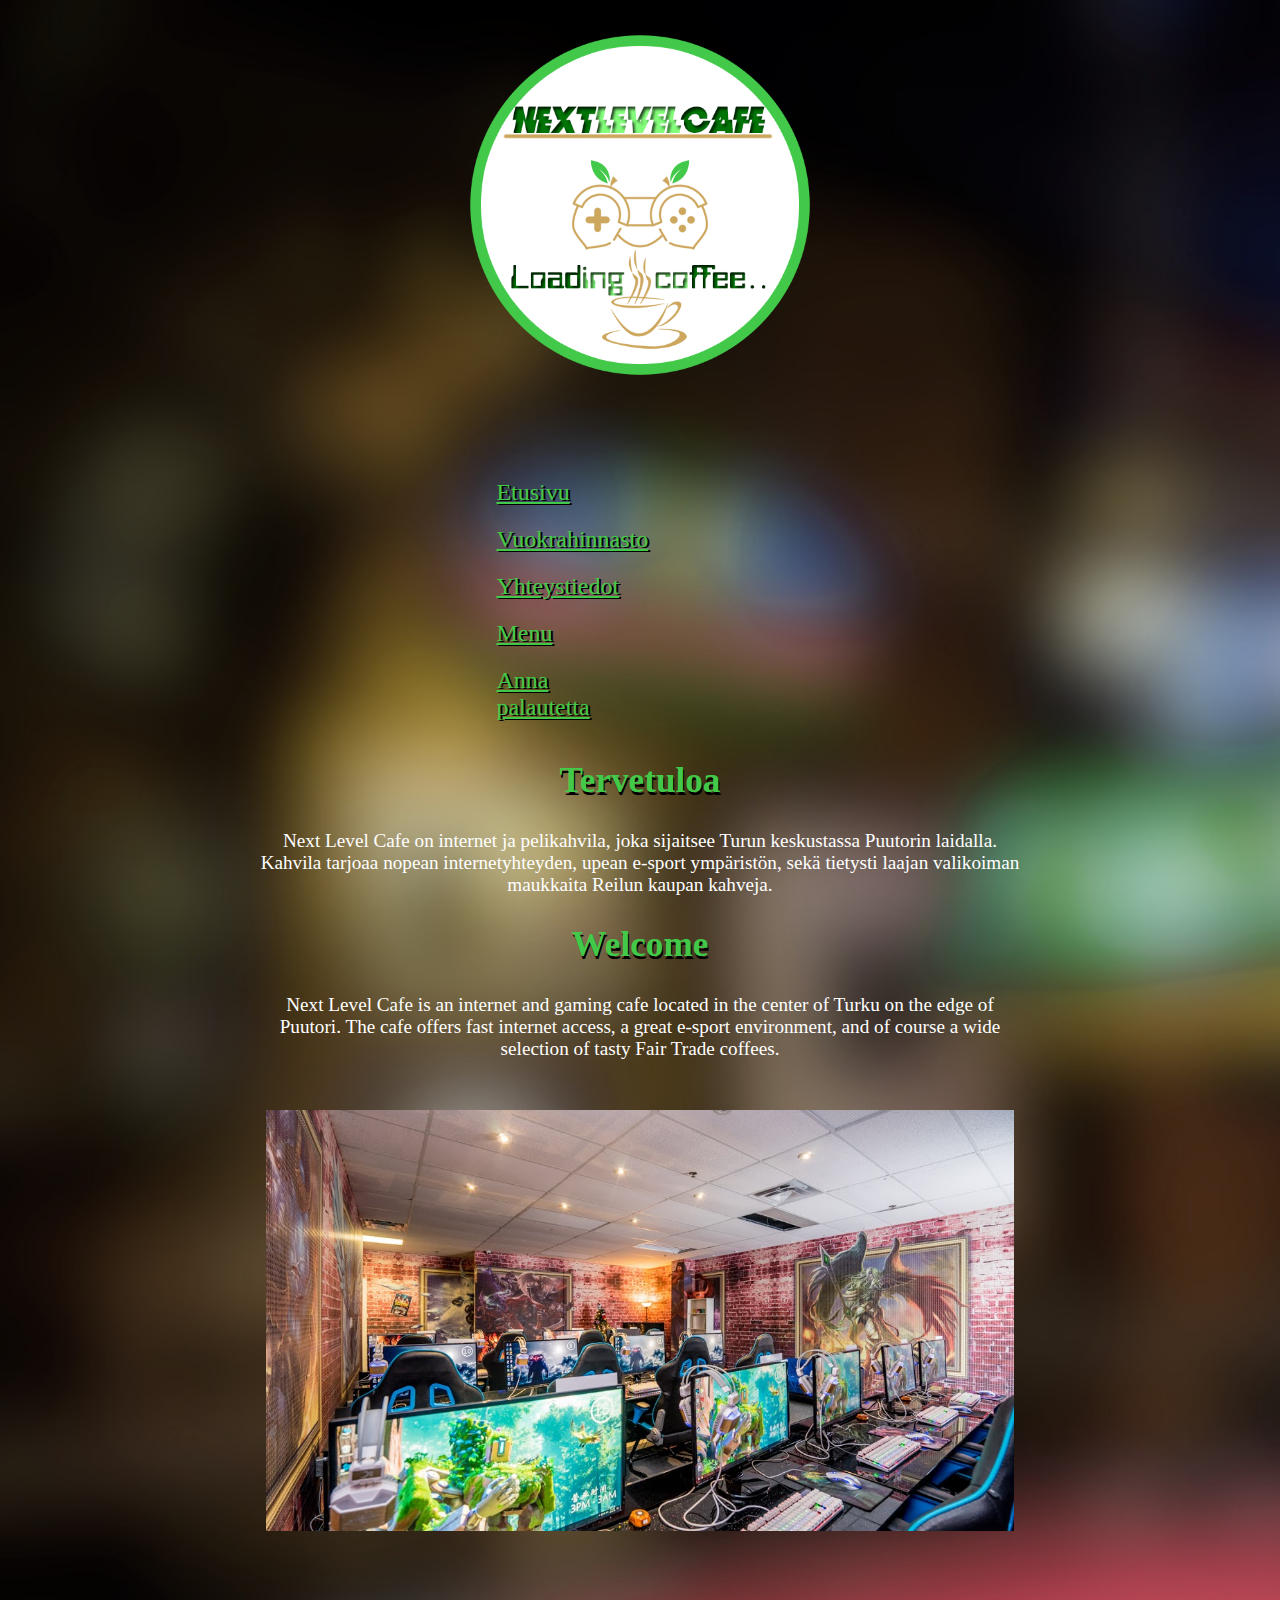
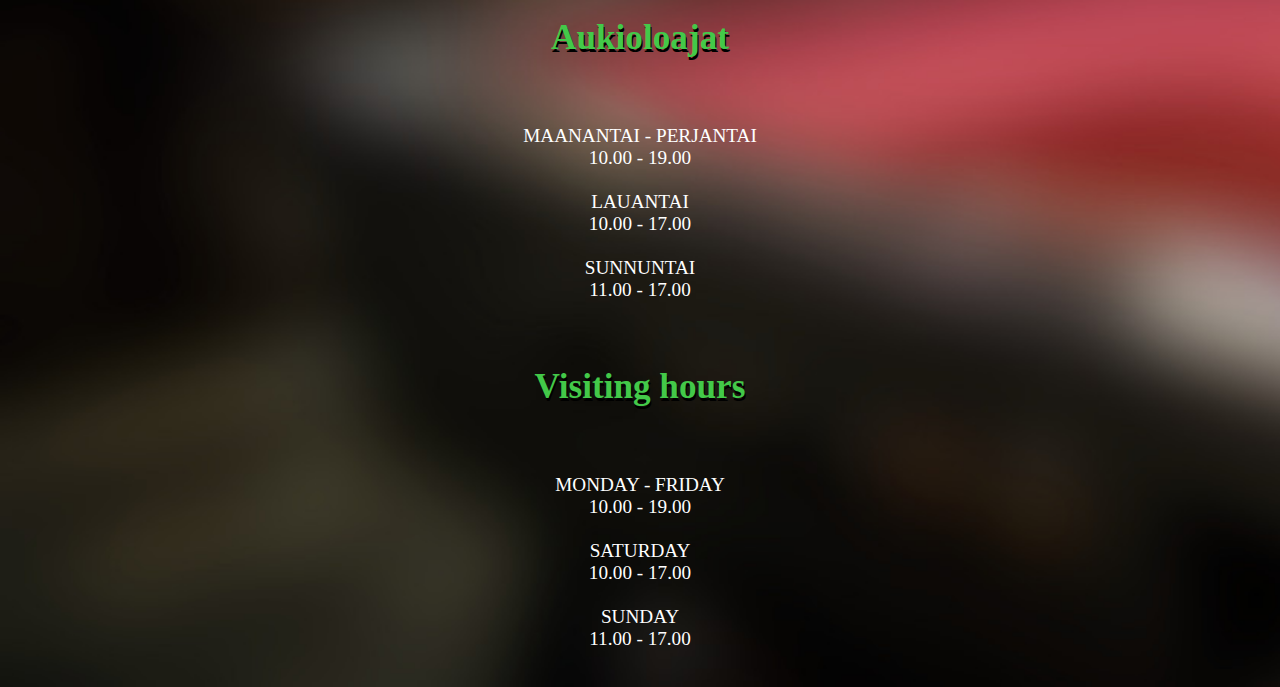
<file: index.html>
<!DOCTYPE html>
<html>
	<head>
		<title>Next Level Café</title>
		<meta charset="UTF-8">
		<meta name="viewport" content="width=device-width, initial-scale=1.0">
		<meta name="keywords" content="Turku, kahvila, pelikahvila, cafe, gamingcafe">
		<link rel="stylesheet" type="text/css" href="tyyli.css">
		<link rel="icon" 
			type="image/png" 
			href="NextLevelLogo.png">
	</head>
	<body>
		
		<h1>
		<picture>
		
		<source media="(min-width: 470px)"
		srcset="NextLevelLogo.png 500w,
				NextLevelLogo_pienempi.png 300w"
		sizes="50vw"> 
		
		<img src="NextLevelLogo.png" alt="logo"class="center" style="max-width:350px;width:100%;height:auto;">
		
		
		</picture>
		<br>
		</h1>
		
		<div class="topnav">
			<div class="box"> <a href="index.html">Etusivu</a> </div>
			
			<div class="box"> <a href="NextLevelCafe_vuokrahinnasto.html">Vuokrahinnasto</a> </div>
			
			<div class="box"> <a href="NextLevelCafe_osoite.html">Yhteystiedot</a> </div>
			
			<div class="box"> <a href="NextLevelCafe_sanasto.html">Menu</a> </div>
			
			<div class="box"> <a href="NextLevelCafe_palaute.html">Anna palautetta</a> </div>
			
		</div>
		
			
			<h2>Tervetuloa</h2>
			
			<p>Next Level Cafe on internet ja pelikahvila, joka sijaitsee Turun keskustassa Puutorin laidalla. Kahvila tarjoaa nopean internetyhteyden, upean e-sport ympäristön, sekä tietysti laajan valikoiman maukkaita Reilun kaupan kahveja.</p>
			
			<h2>Welcome</h2> 
			
			<p>Next Level Cafe is an internet and gaming cafe located in the center of Turku on the edge of Puutori.
			The cafe offers fast internet access, a great e-sport environment, and of course a wide selection of tasty Fair Trade coffees.</p>
			
			<img src="kahvila.jpg" alt="kahvila"class="col-3" style="max-width:1200px;width:100%;height:auto;margin-top:40px;display:block;margin-left:auto;margin-right:auto;margin-bottom:30px;">
			
			<br>
			<h2>Aukioloajat</h2> <br>
			
			<p>MAANANTAI - PERJANTAI<br>10.00 - 19.00<br><br>LAUANTAI<br>10.00 - 17.00<br><br>SUNNUNTAI<br>11.00 - 17.00</p><br>
			
			<h2>Visiting hours</h2> <br>
			<p>MONDAY - FRIDAY<br>10.00 - 19.00<br><br>SATURDAY<br>10.00 - 17.00<br><br>SUNDAY<br>11.00 - 17.00</p><br>
			
		</body>
</html>
</file>
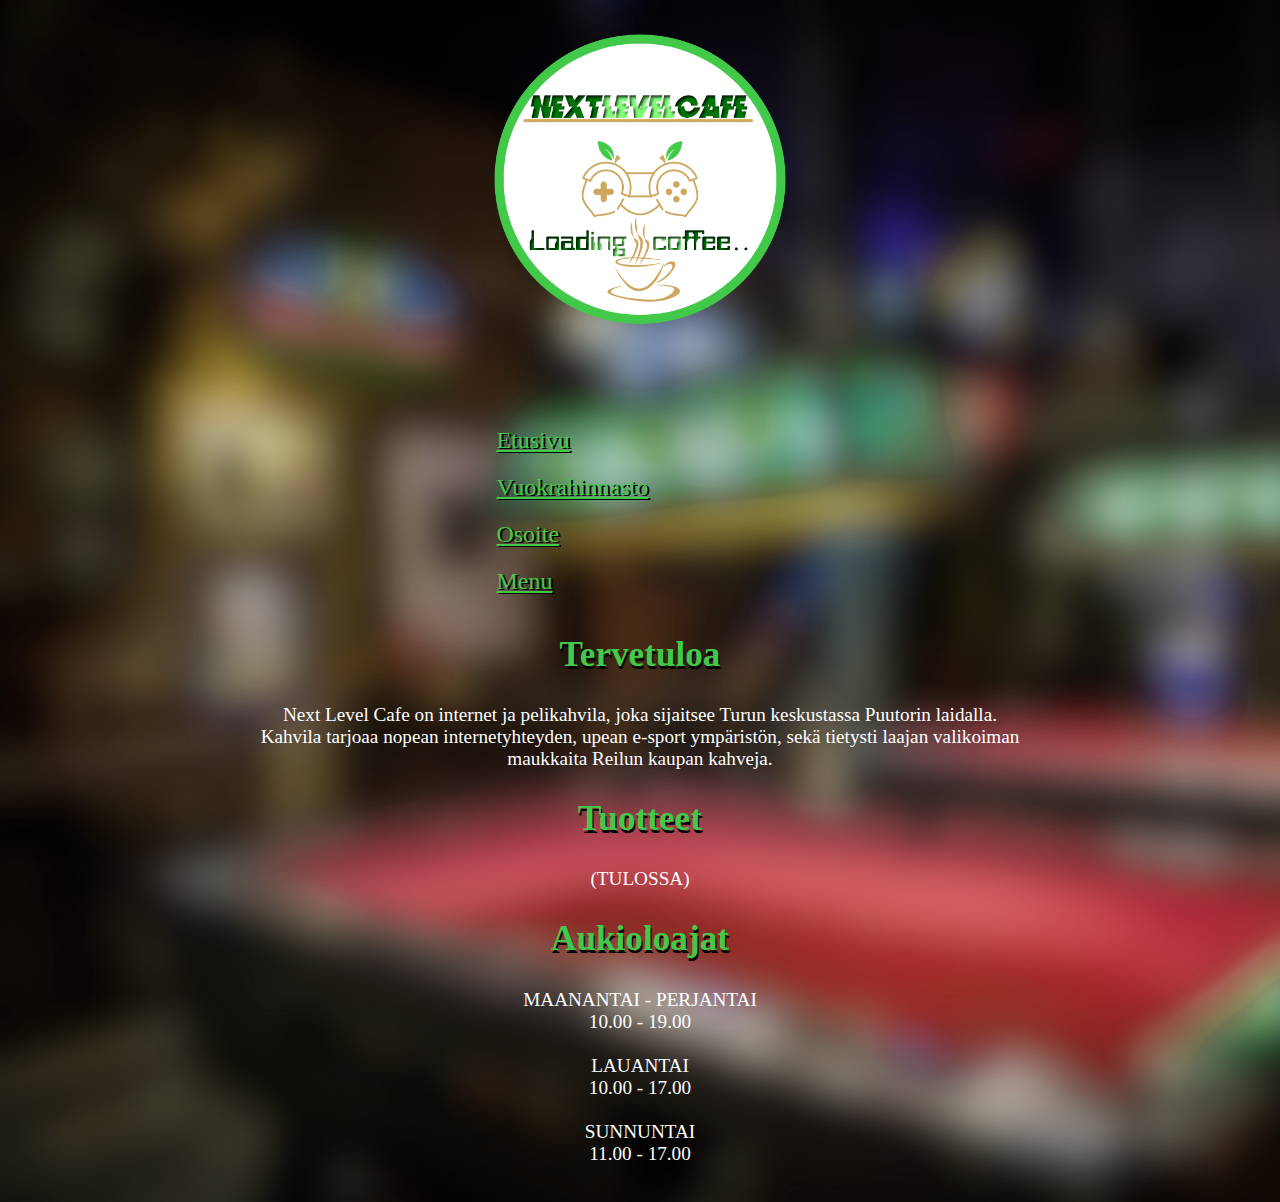
<file: NextLevelCafe.html>
<!DOCTYPE html>
<html>
	<head>
		<title>Next Level Café</title>
		<meta charset="UTF-8">
		<meta name="viewport" content="width=device-width, initial-scale=1.0">
		<link rel="stylesheet" type="text/css" href="tyyli.css">
		<link rel="icon" 
			type="image/png" 
			href="NextLevelLogo.png">
		</head>
		<body>
		
		<h1>
		<picture>
		
		<source media="(min-width: 350px)"
		srcset="NextLevelLogo.png 500w,
				NextLevelLogo_pienempi.png 300w"
		sizes="50vw"> 
		
		<img src="NextLevelLogo.png" alt="logo"class="center" style="max-width:100%;width:300px;height:300px;">
		
		
		</picture>
		<br>
		</h1>
		
		<div class="topnav">
			<div class="box"> <a href="NextLevelCafe.html">Etusivu</a> </div>
			
			<div class="box"> <a href="NextLevelCafe_vuokrahinnasto.html">Vuokrahinnasto</a> </div>
			
			<div class="box"> <a href="NextLevelCafe_osoite.html">Osoite</a> </div>
			
			<div class="box"> <a href="NextLevelCafe_sanasto.html">Menu</a> </div>
			
		</div>
		
			
			<h2>Tervetuloa</h2>
			
			<p>Next Level Cafe on internet ja pelikahvila, joka sijaitsee Turun keskustassa Puutorin laidalla. Kahvila tarjoaa nopean internetyhteyden, upean e-sport ympäristön, sekä tietysti laajan valikoiman maukkaita Reilun kaupan kahveja.</p>
			
			<h2>Tuotteet</h2> 
			
			<p>(TULOSSA)
			</p>
			
			<h2>Aukioloajat</h2> 
			
			<p>MAANANTAI - PERJANTAI<br>10.00 - 19.00<br><br>LAUANTAI<br>10.00 - 17.00<br><br>SUNNUNTAI<br>11.00 - 17.00</p><br>
			
		</body>
</html>
</file>
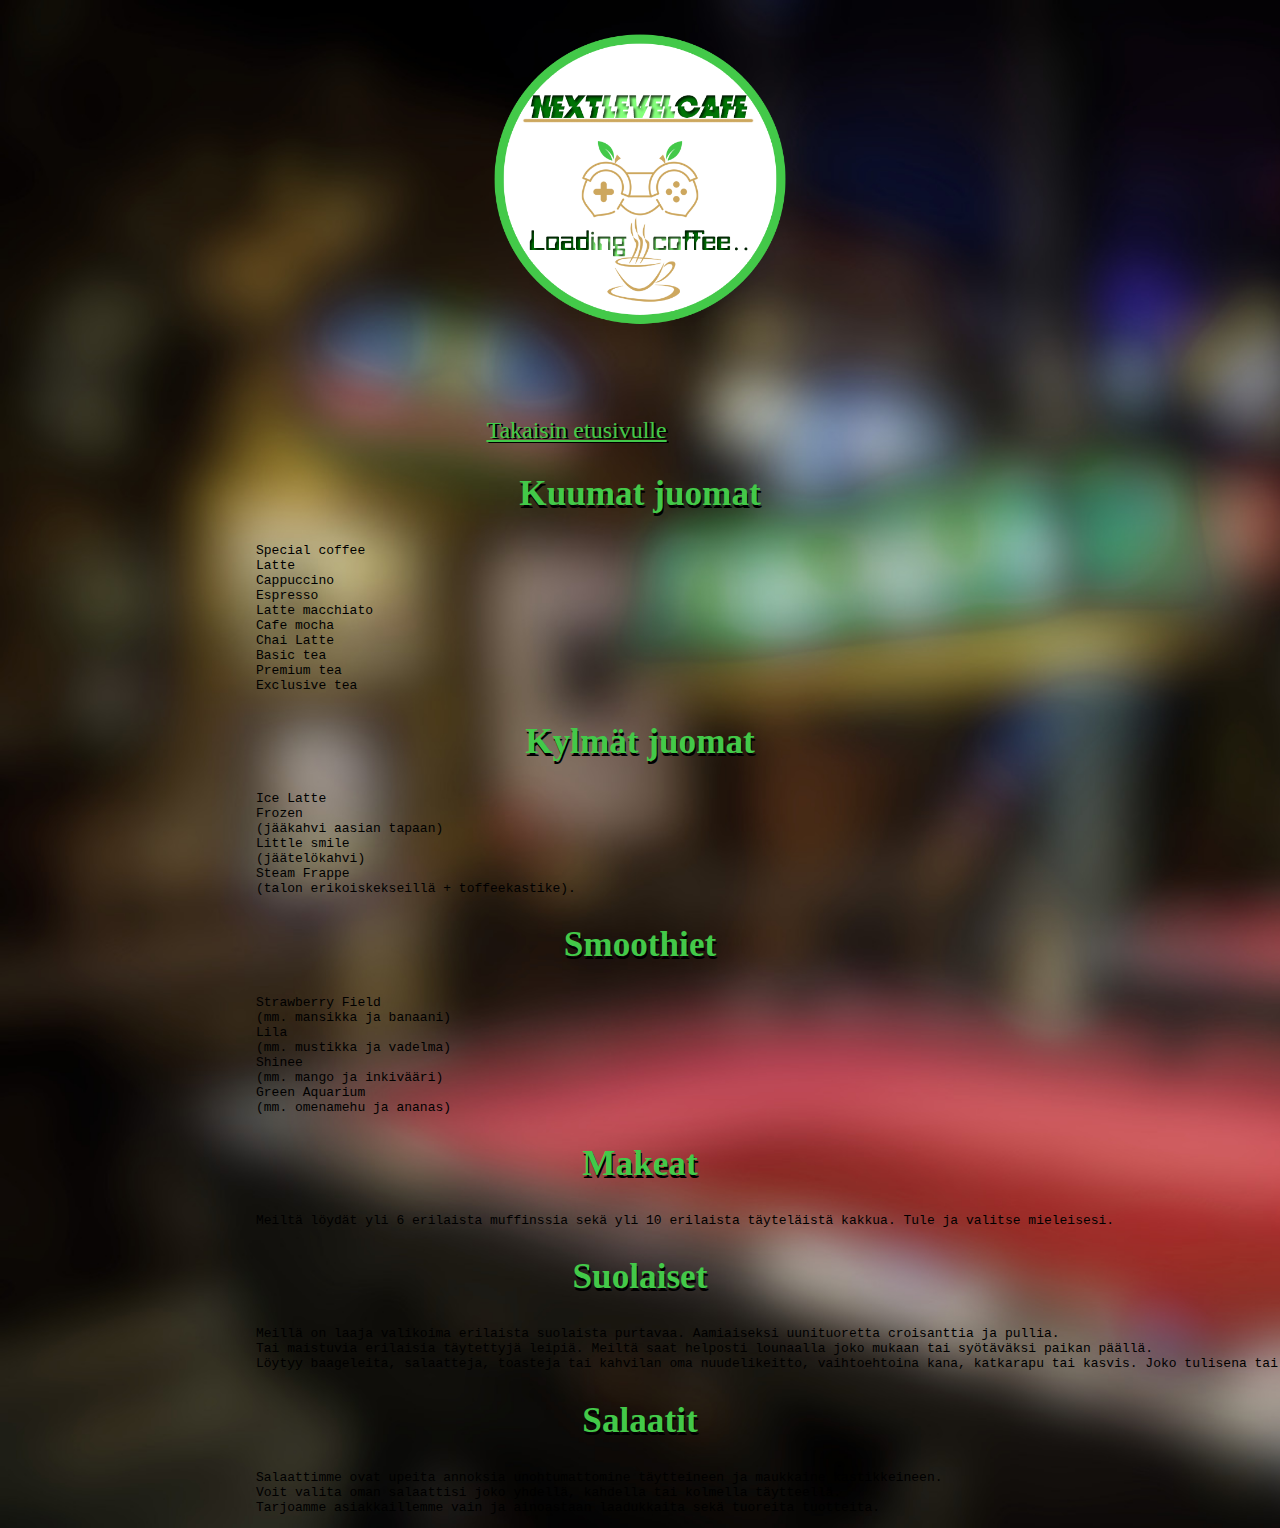
<file: NextLevelCafe_menu.html>
<!DOCTYPE html>
<html>
	<head>
		<title>Next Level Café</title>
		<meta charset="UTF-8">
		<link rel="stylesheet" type="text/css" href="tyyli.css">
	</head>
	<body>
		
		<h1><img src="NextLevelLogo.png" alt="logo" style="width:300px;height:300px;"><br></h1>
		<div class="topnav">
			<a href="NextLevelCafe.html">Takaisin etusivulle</a>
		</div>
		<h2>Kuumat juomat</h2>



<pre>
Special coffee
Latte
Cappuccino
Espresso
Latte macchiato
Cafe mocha
Chai Latte
Basic tea
Premium tea
Exclusive tea
</pre>




<h2>Kylmät juomat</h2>
<pre>Ice Latte
Frozen
(jääkahvi aasian tapaan)
Little smile
(jäätelökahvi)
Steam Frappe
(talon erikoiskekseillä + toffeekastike).</pre>

<h2>Smoothiet</h2>
<pre>Strawberry Field
(mm. mansikka ja banaani)
Lila
(mm. mustikka ja vadelma)
Shinee
(mm. mango ja inkivääri)
Green Aquarium
(mm. omenamehu ja ananas)</pre>

<h2>Makeat</h2>
<pre>Meiltä löydät yli 6 erilaista muffinssia sekä yli 10 erilaista täyteläistä kakkua. Tule ja valitse mieleisesi.
</pre>

<h2>Suolaiset</h2>
<pre>Meillä on laaja valikoima erilaista suolaista purtavaa. Aamiaiseksi uunituoretta croisanttia ja pullia.
Tai maistuvia erilaisia täytettyjä leipiä. Meiltä saat helposti lounaalla joko mukaan tai syötäväksi paikan päällä.
Löytyy baageleita, salaatteja, toasteja tai kahvilan oma nuudelikeitto, vaihtoehtoina kana, katkarapu tai kasvis. Joko tulisena tai mietona.</pre>
 
 <h2>Salaatit</h2>
 <pre>Salaattimme ovat upeita annoksia unohtumattomine täytteineen ja maukkaine kastikkeineen.
Voit valita oman salaattisi joko yhdellä, kahdella tai kolmella täytteellä.
Tarjoamme asiakkaillemme vain ja ainoastaan laadukkaita sekä tuoreita tuotteita.</pre>






</body>
</html>
</file>
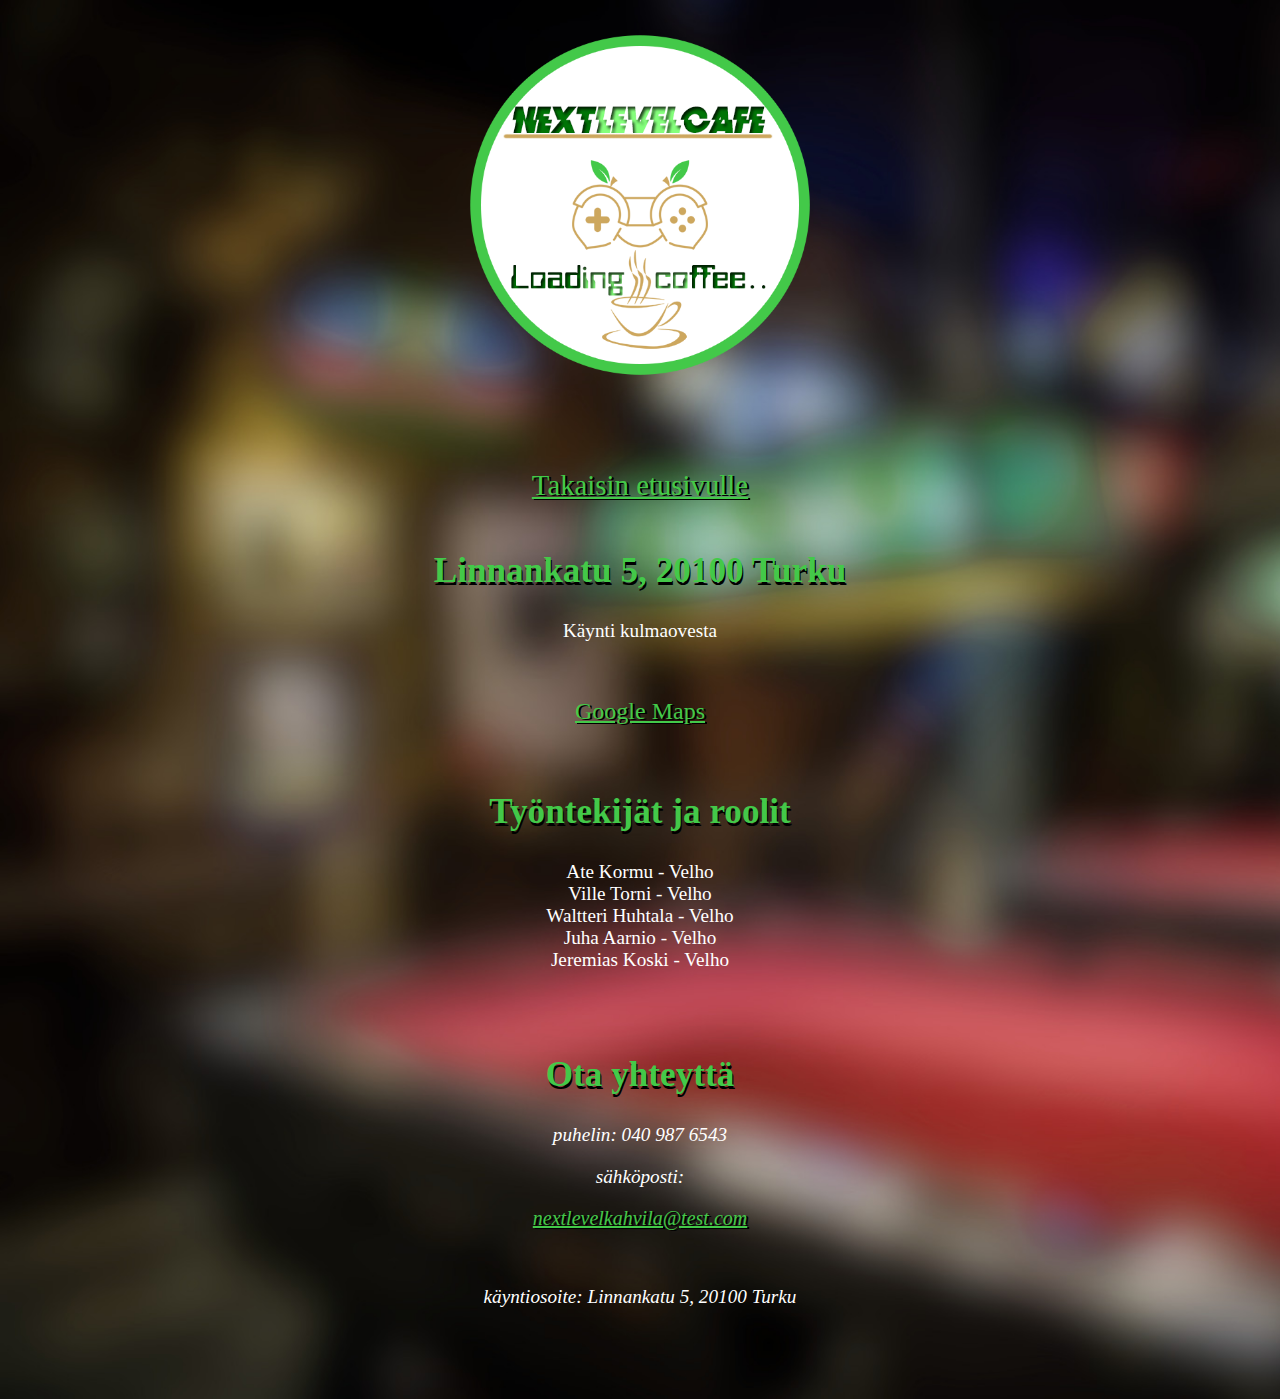
<file: NextLevelCafe_osoite.html>
<!DOCTYPE html>
<html>
	<head>
		<title>Next Level Café</title>
		<meta charset="UTF-8">
		<meta name="viewport" content="width=device-width, initial-scale=1.0">
		<meta name="keywords" content="Turku, kahvila, pelikahvila, cafe, gamingcafe">
		<link rel="stylesheet" type="text/css" href="tyyli.css">
		<link rel="icon" 
			type="image/png" 
			href="NextLevelLogo.png">
		</head>
		<body>
		
		<h1>
		<picture>
		
		<source media="(min-width: 470px)"
		srcset="NextLevelLogo.png 500w,
				NextLevelLogo_pienempi.png 300w"
		sizes="50vw"> 
		
		<img src="NextLevelLogo.png" alt="logo"class="center" style="max-width:350px;width:100%;height:auto;">
		
		
		</picture>
		<br>
		</h1>
		
		<div class="topnav">
			<p><a href="index.html">Takaisin etusivulle</a></p>
		</div>
			
		<h2>Linnankatu 5, 20100 Turku</h2>
		<p>Käynti kulmaovesta</p>
		<br>
		<p><small><a href="https://goo.gl/maps/jbyAfnQfhuVxK9aS6">Google Maps</a></p></small>
		<br>
		
		<h2>Työntekijät ja roolit</h2>
		<p>Ate Kormu - Velho<br>Ville Torni - Velho<br>Waltteri Huhtala - Velho<br>Juha Aarnio - Velho<br>Jeremias Koski - Velho</p>
		<br><br>
		
		<h2>Ota yhteyttä</h2>
			<address>
			<p>puhelin: 040 987 6543</p>
			<p>sähköposti: </p>
			<p><a style="font-size: 20px;" href="mailto:nextlevelkahvila@test.com">nextlevelkahvila@test.com</a></p><br>
			<p>käyntiosoite: Linnankatu 5, 20100 Turku</p><br>
			</address>
			<br><br><br>
		</body>
</html>
</file>
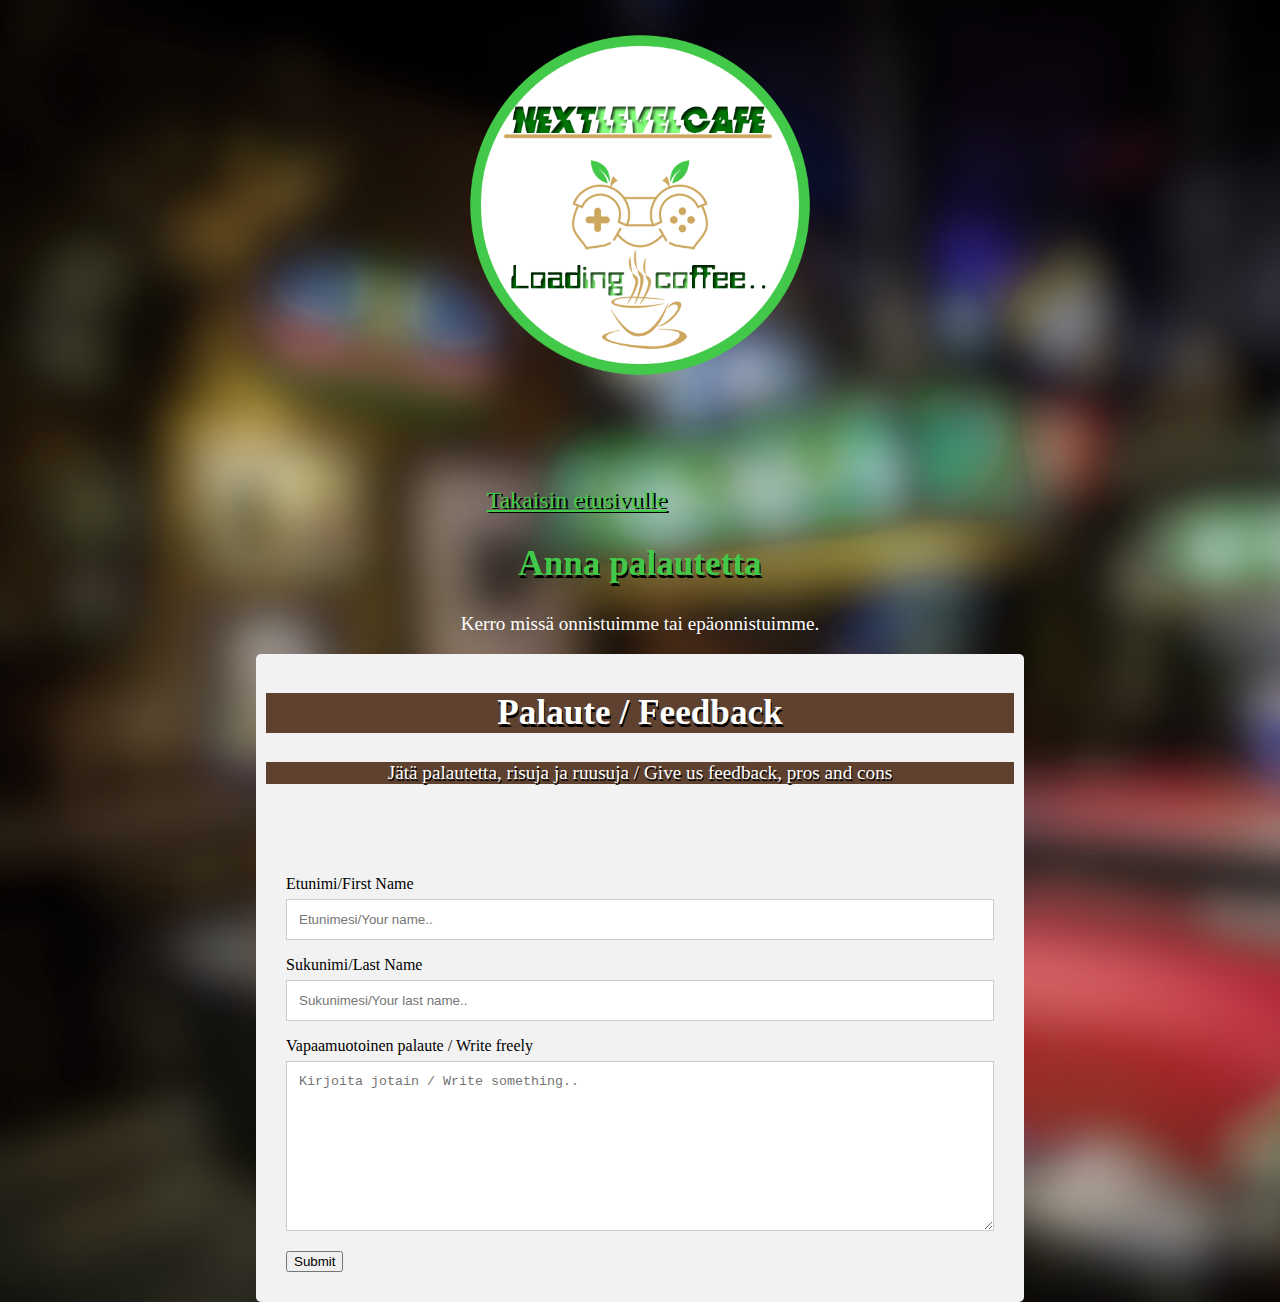
<file: NextLevelCafe_palaute.html>
<!DOCTYPE html>
<html>
	<head>
		<title>Next Level Café</title>
		<meta charset="UTF-8">
		<link rel="stylesheet" type="text/css" href="tyyli.css">
		<meta name="viewport" content="width=device-width, initial-scale=1">
		<meta name="keywords" content="Turku, kahvila, pelikahvila, cafe, gamingcafe">
	<style>
		<link rel="icon" 
			type="image/png" 
			href="NextLevelLogo.png">
body {
  font-family: Arial, Helvetica, sans-serif;
}

* {
  box-sizing: border-box;
}

/* Style inputs */
input[type=text], select, textarea {
  width: 100%;
  padding: 12px;
  border: 1px solid #ccc;
  margin-top: 6px;
  margin-bottom: 16px;
  resize: vertical;
}

input[type=submit] {
  background-color: #4CAF50;
  color: white;
  padding: 12px 20px;
  border: none;
  cursor: pointer;
}

input[type=submit]:hover {
  background-color: #45a049;
}

/* Style the container/contact section */
.container {
  border-radius: 5px;
  background-color: #f2f2f2;
  padding: 10px;
}

/* Create two columns that float next to eachother */
.column {
  float: left;
  width: 100%;
  margin-top: 6px;
  padding: 20px;
}

/* Clear floats after the columns */
.row:after {
  content: "";
  display: table;
  clear: both;
}

/* Responsive layout - when the screen is less than 600px wide, make the two columns stack on top of each other instead of next to each other */
@media screen and (max-width: 900px) {
  .column, input[type=submit] {
    width: 100%;
    margin-top: 0;
  }
}
</style>
</head>
<body>

<h1>
		<picture>
		
		<source media="(min-width: 470px)"
		srcset="NextLevelLogo.png 500w,
				NextLevelLogo_pienempi.png 300w"
		sizes="50vw"> 
		
		<img src="NextLevelLogo.png" alt="logo"class="center" style="max-width:350px;width:100%;height:auto;">
		
		
		</picture>
		<br>
		</h1>





<div class="topnav">
			<br><a href="index.html">Takaisin etusivulle</a>
		</div>

<h2>Anna palautetta</h2>
<p>Kerro missä onnistuimme tai epäonnistuimme.</p>

<div class="container">
  <div style="text-align:center">
    <h2 style="color: white;background-color: #5e422f;">Palaute / Feedback</h2>
    <p style="color:white;background-color: #5e422f;text-shadow: 1px 2px black;">Jätä palautetta, risuja ja ruusuja / Give us feedback, pros and cons</p>
  </div>
  <div class="row">
    <div class="column">
      
    </div>
    <div class="column">
      <form action="index.html">
        <label for="fname">Etunimi/First Name</label>
        <input type="text" id="fname" name="firstname" placeholder="Etunimesi/Your name..">
        <label for="lname">Sukunimi/Last Name</label>
        <input type="text" id="lname" name="lastname" placeholder="Sukunimesi/Your last name..">
        <label for="country"></label>
        <label for="subject">Vapaamuotoinen palaute / Write freely</label>
        <textarea id="subject" name="subject" placeholder="Kirjoita jotain / Write something.." style="height:170px"></textarea>
        <button type="submit">Submit</button>
      </form>
    </div>
  </div>
</div>

</body>
</html>
</file>
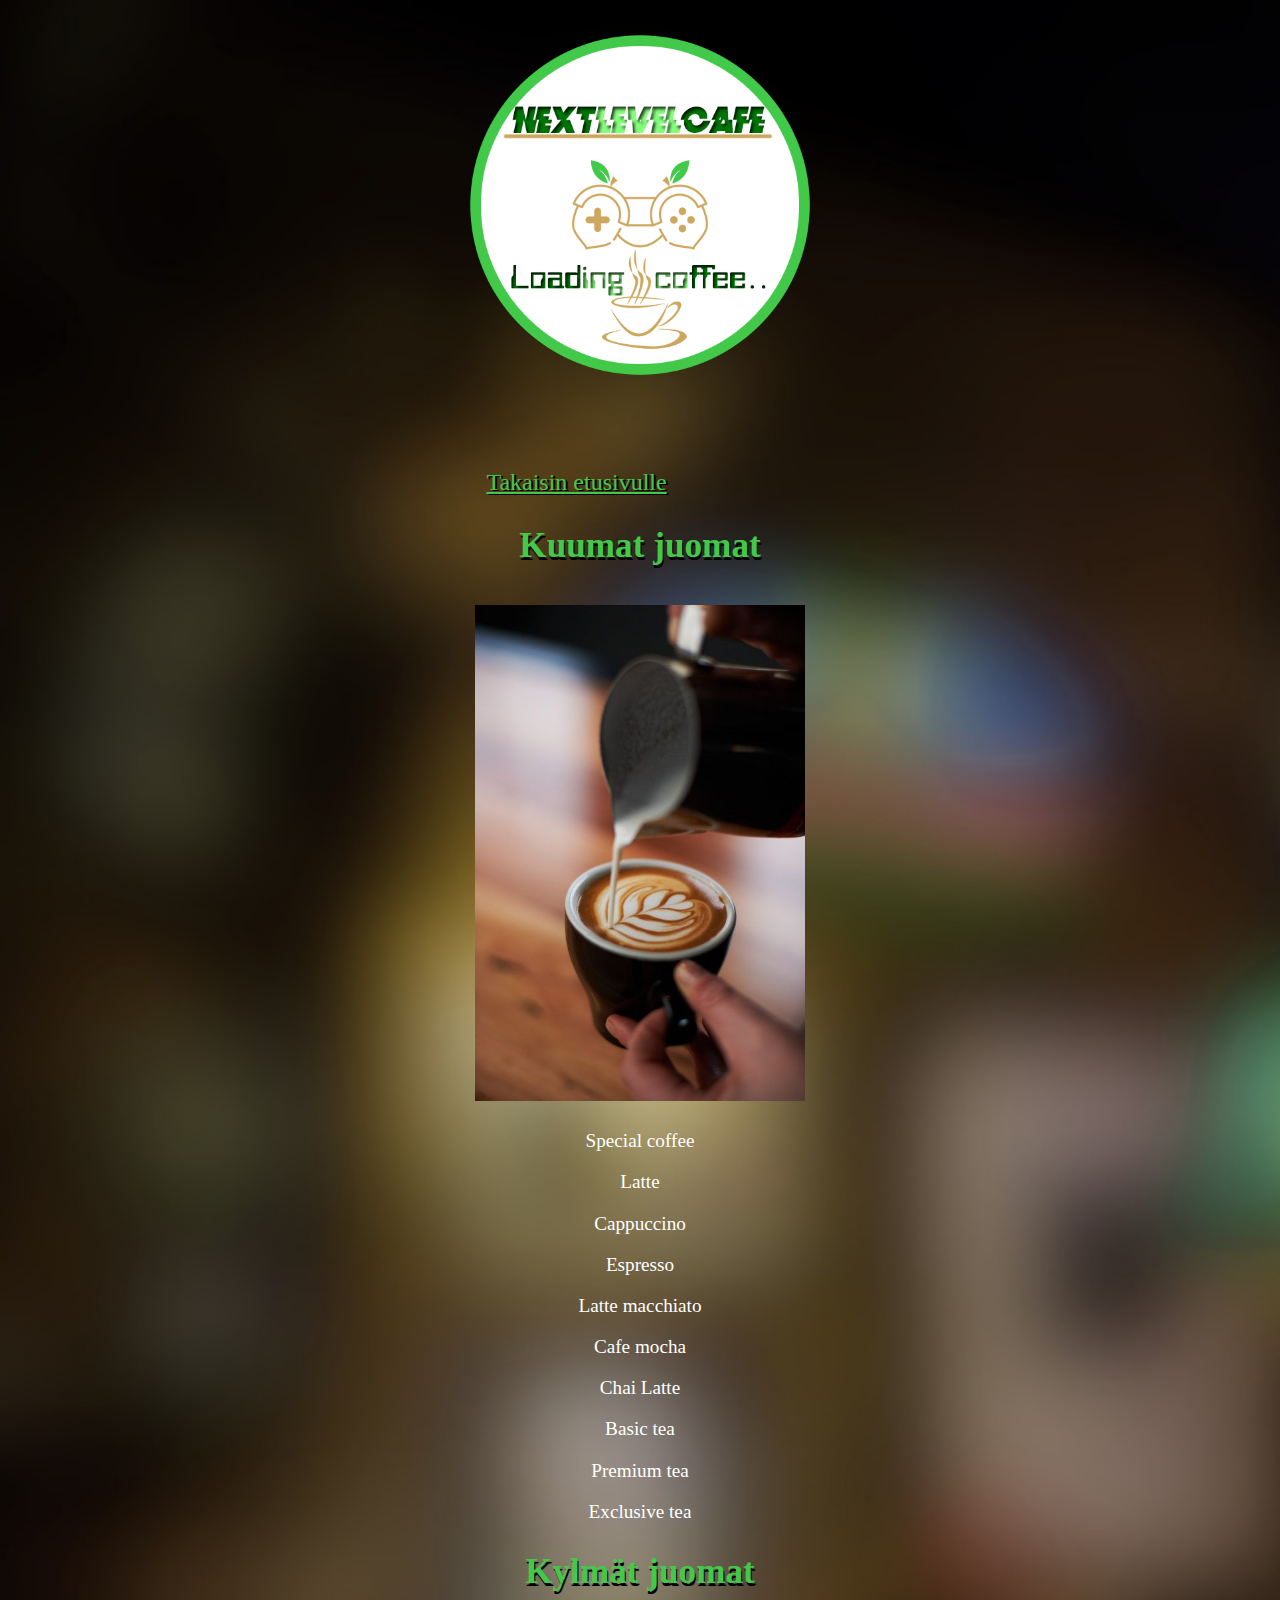
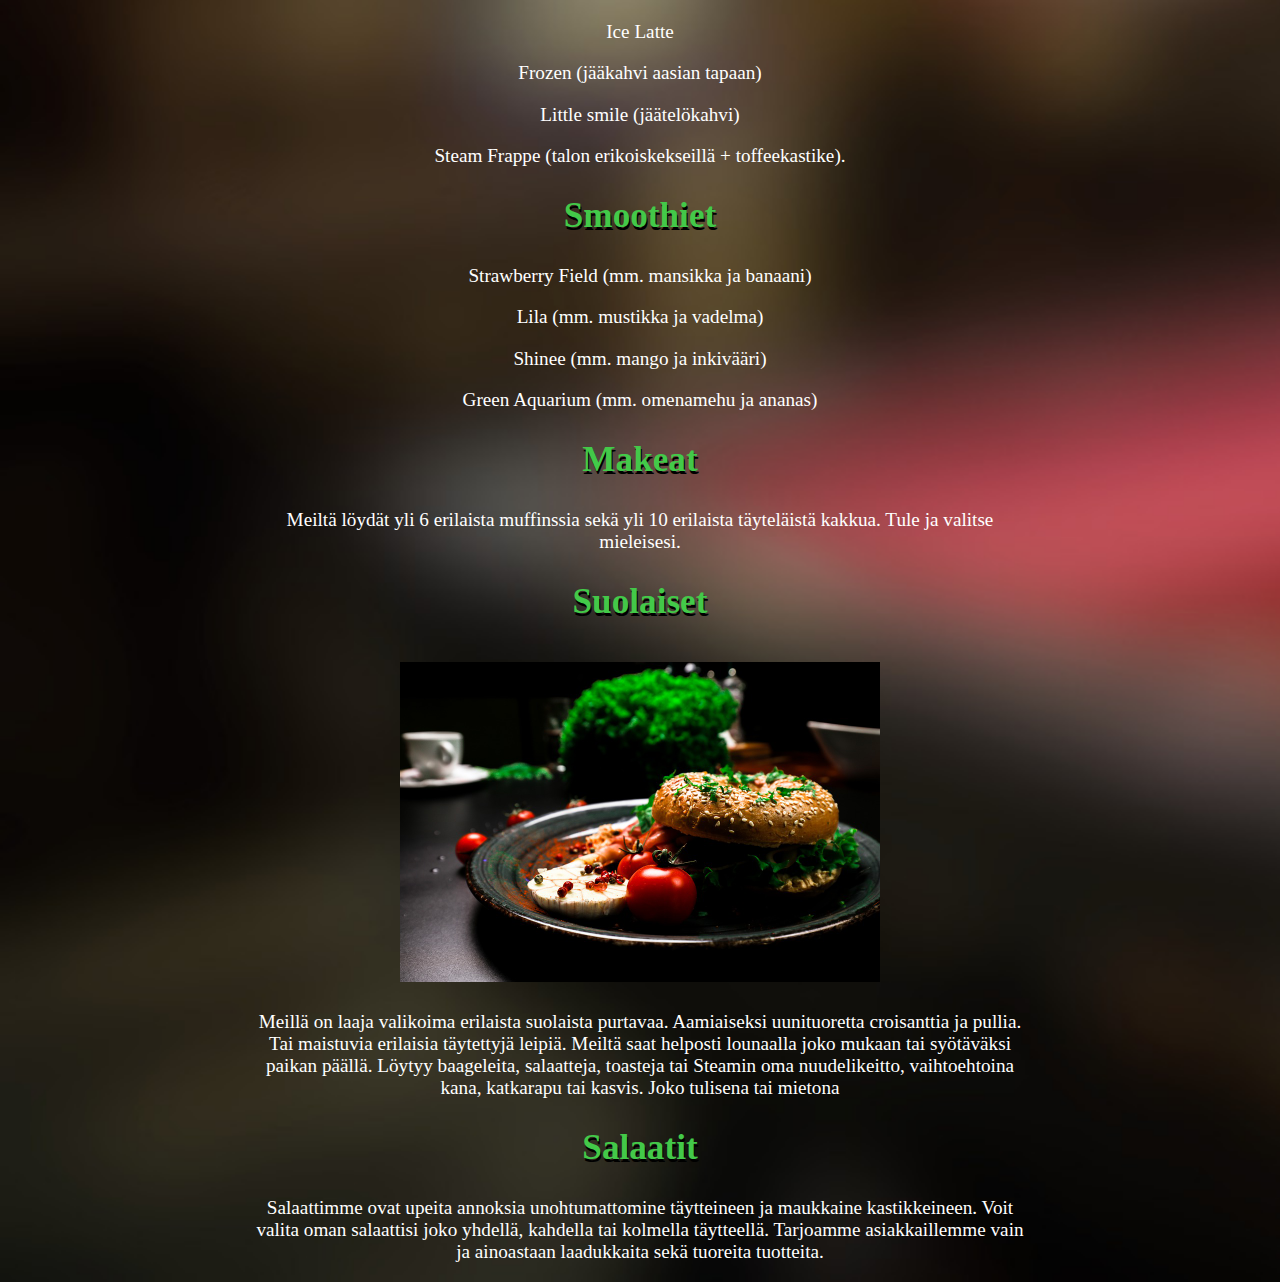
<file: NextLevelCafe_sanasto.html>
<!DOCTYPE html>
<html>
	<head>
		<title>Next Level Café</title>
		<meta charset="UTF-8">
		<meta name="viewport" content="width=device-width, initial-scale=1.0">
		<meta name="keywords" content="Turku, kahvila, pelikahvila, cafe, gamingcafe">
		<link rel="stylesheet" type="text/css" href="tyyli.css">
		<link rel="icon" 
			type="image/png" 
			href="NextLevelLogo.png">
	</head>
	<body>
		
		<h1>
		
		<picture>
		
		<source media="(min-width: 470px)"
		srcset="NextLevelLogo.png 500w,
				NextLevelLogo_pienempi.png 300w"
		sizes="50vw"> 
		
		<img src="NextLevelLogo.png" alt="logo"class="center" style="max-width:350px;width:100%;height:auto;">
		
		
		</picture>
		<br>
		</h1>
		
		<div class="topnav">
			<a href="index.html">Takaisin etusivulle</a>
		</div>
		<h2>Kuumat juomat</h2>

<img src="latte.jpg" alt="Latte"class="col-3" style="max-width:350px;width:100%;height:auto;">

<p>Special coffee</p>
<p>Latte</p>
<p>Cappuccino</p>
<p>Espresso</p>
<p>Latte macchiato</p>
<p>Cafe mocha</p>
<p>Chai Latte</p>
<p>Basic tea</p>
<p>Premium tea</p>
<p>Exclusive tea</p>




<h2>Kylmät juomat</h2>
<p>Ice Latte</p>
<p>Frozen
(jääkahvi aasian tapaan)</p>
<p>Little smile
(jäätelökahvi)</p>
<p>Steam Frappe
(talon erikoiskekseillä + toffeekastike).</p>

<h2>Smoothiet</h2>
<p>Strawberry Field
(mm. mansikka ja banaani)</p>
<p>Lila
(mm. mustikka ja vadelma)</p>
<p>Shinee
(mm. mango ja inkivääri)</p>
<p>Green Aquarium
(mm. omenamehu ja ananas)</p>

<h2>Makeat</h2>
<p>Meiltä löydät yli 6 erilaista muffinssia sekä yli 10 erilaista täyteläistä kakkua. Tule ja valitse mieleisesi.
</p>

<h2>Suolaiset</h2>

<img src="bagel.jpg" alt="Bagel"class="col-3" style="max-width:500px;width:100%;height:auto;">

<p>Meillä on laaja valikoima erilaista suolaista purtavaa. Aamiaiseksi uunituoretta croisanttia ja pullia.
 Tai maistuvia erilaisia täytettyjä leipiä. Meiltä saat helposti lounaalla joko mukaan tai syötäväksi paikan päällä.
 Löytyy baageleita, salaatteja, toasteja tai Steamin oma nuudelikeitto, vaihtoehtoina kana, katkarapu tai kasvis. Joko tulisena tai mietona</p>
 
 <h2>Salaatit</h2>
 <p>Salaattimme ovat upeita annoksia unohtumattomine täytteineen ja maukkaine kastikkeineen.
 Voit valita oman salaattisi joko yhdellä, kahdella tai kolmella täytteellä.
 Tarjoamme asiakkaillemme vain ja ainoastaan laadukkaita sekä tuoreita tuotteita.</p>






</body>
</html>
</file>
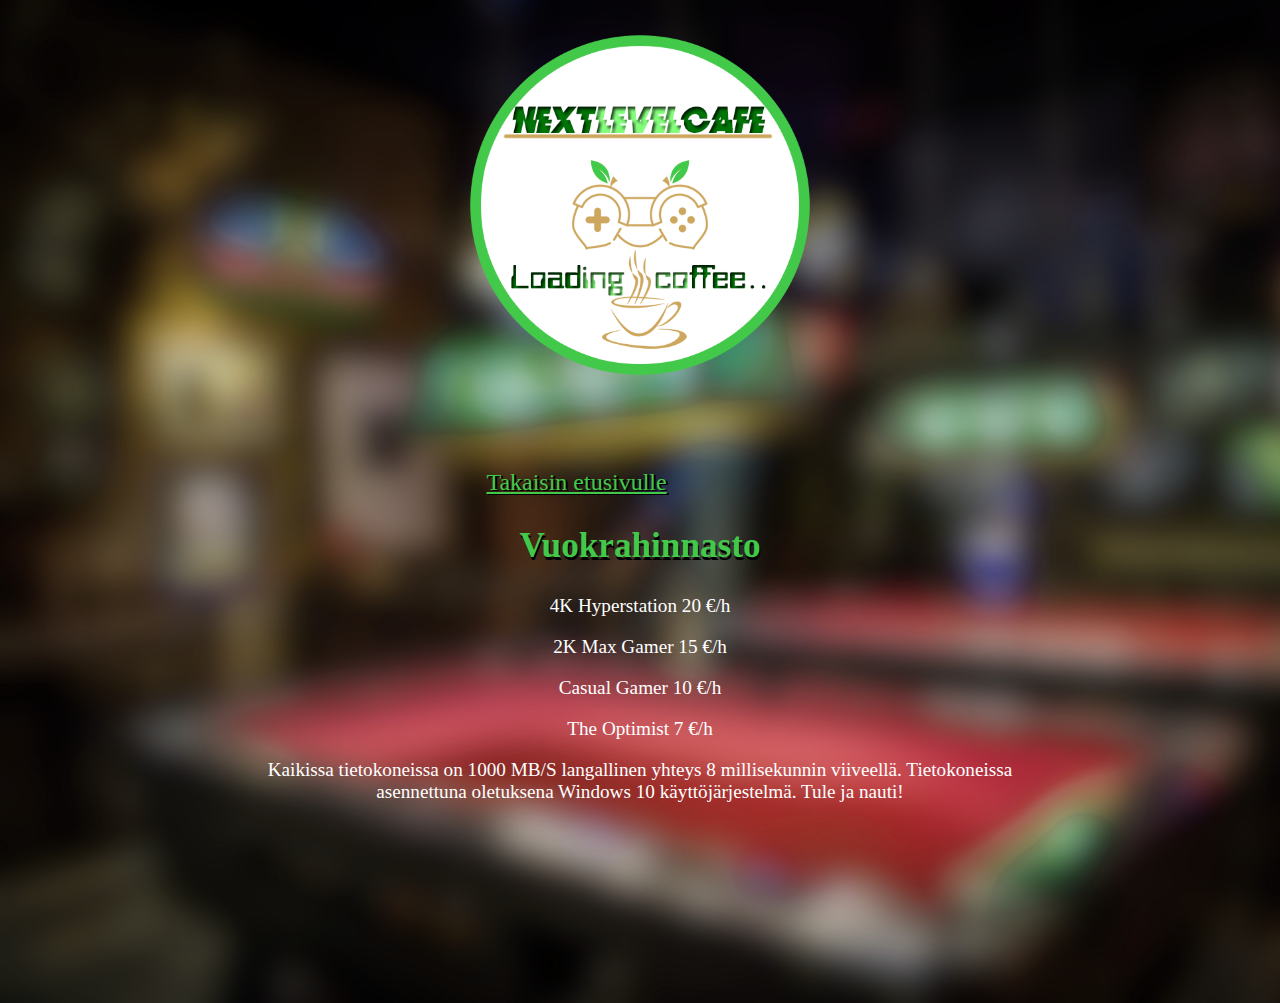
<file: NextLevelCafe_vuokrahinnasto.html>
<!DOCTYPE html>
<html>
	<head>
		<title>Next Level Café</title>
		<meta charset="UTF-8">
		<meta name="viewport" content="width=device-width, initial-scale=1.0">
		<meta name="keywords" content="Turku, kahvila, pelikahvila, cafe, gamingcafe">
		<link rel="stylesheet" type="text/css" href="tyyli.css">
		<link rel="icon" 
			type="image/png" 
			href="NextLevelLogo.png">	
	</head>
	<body>
		
		<h1>
		
		<picture>
		
		<source media="(min-width: 470px)"
		srcset="NextLevelLogo.png 500w,
				NextLevelLogo_pienempi.png 300w"
		sizes="50vw"> 
		
		<img src="NextLevelLogo.png" alt="logo"class="center" style="max-width:350px;width:100%;height:auto;">
		
		
		</picture>
		<br>
		</h1>
		
		<div class="topnav">
			<a href="index.html">Takaisin etusivulle</a>
		</div>
		<h2>Vuokrahinnasto</h2>
		
		<p>4K Hyperstation 20 €/h</p>
		<p>2K Max Gamer 15 €/h</p>
		<p>Casual Gamer 10 €/h</p>
		<p>The Optimist 7 €/h</p>
		
		
		<p>Kaikissa tietokoneissa on 1000 MB/S langallinen yhteys 8 millisekunnin viiveellä. Tietokoneissa asennettuna oletuksena Windows 10 käyttöjärjestelmä. Tule ja nauti!</p>
		
		<br><br><br><br><br><br><br><br><br><br>

</body>
</html>
</file>
<file: tyyli.css>
body {
	background-image: url("taustakuva1.jpeg");
	background-repeat: no-repeat;
	background-size: cover;
	margin: 0 20%;
	font-family: Times New Roman;
	}
	h1 {
	font-size: 600%;
	color: #000000;
	text-align: center;
	font-family: Times New Roman;
	font-weigh: normal;
	text-transform: uppercase;
	margin-top: 30px;
	}
	h2 {
	color: #43c949;
	text-shadow: 1px 3px black;
	font-size: 2.2em;
	}
	* {
		box-sizing: border-box;
	}
	.box {
	float: left;
	width: 18%;
	padding: 10px;
	text-align: center;
	}
	.topnav:after {
	content: "";
	display: table;
	clear: both;
	}	
	p {
	color: #ffffff;
	font-size: 1.2em;
	}
	a {
	text-shadow: 2px 1px black;
	padding: 0px 0px;
	color: #43c949;
	font-size: 1.5em;
	float: center;
	}
	a:hover, a:active {
		background-color: purple;
	}
	.right {
	display: block;
	margin-left: auto;
	margin-right: auto;
	width: 50%;
	}
	.col-3 {
			width: 60%;	
			padding: 10px;
			border-radius: 8px;
			margin: 0px 80px;
		}
		
	
	@media screen and (max-width: 1500px) {
	.box {
    float: none;
    display: block;
  }
	h2 {
	text-align: center;
	}
	p {
	text-align: center;
	}
	.topnav {
		width: 40%;
		margin: 0 auto;
	}
	.col-3 {
		display: block;
		margin-left: auto;
		margin-right: auto;
	}
	}
	
	@media screen and (min-width: 1510px) {
	.col-3 {
		float: right;
	}
	}
</file>
